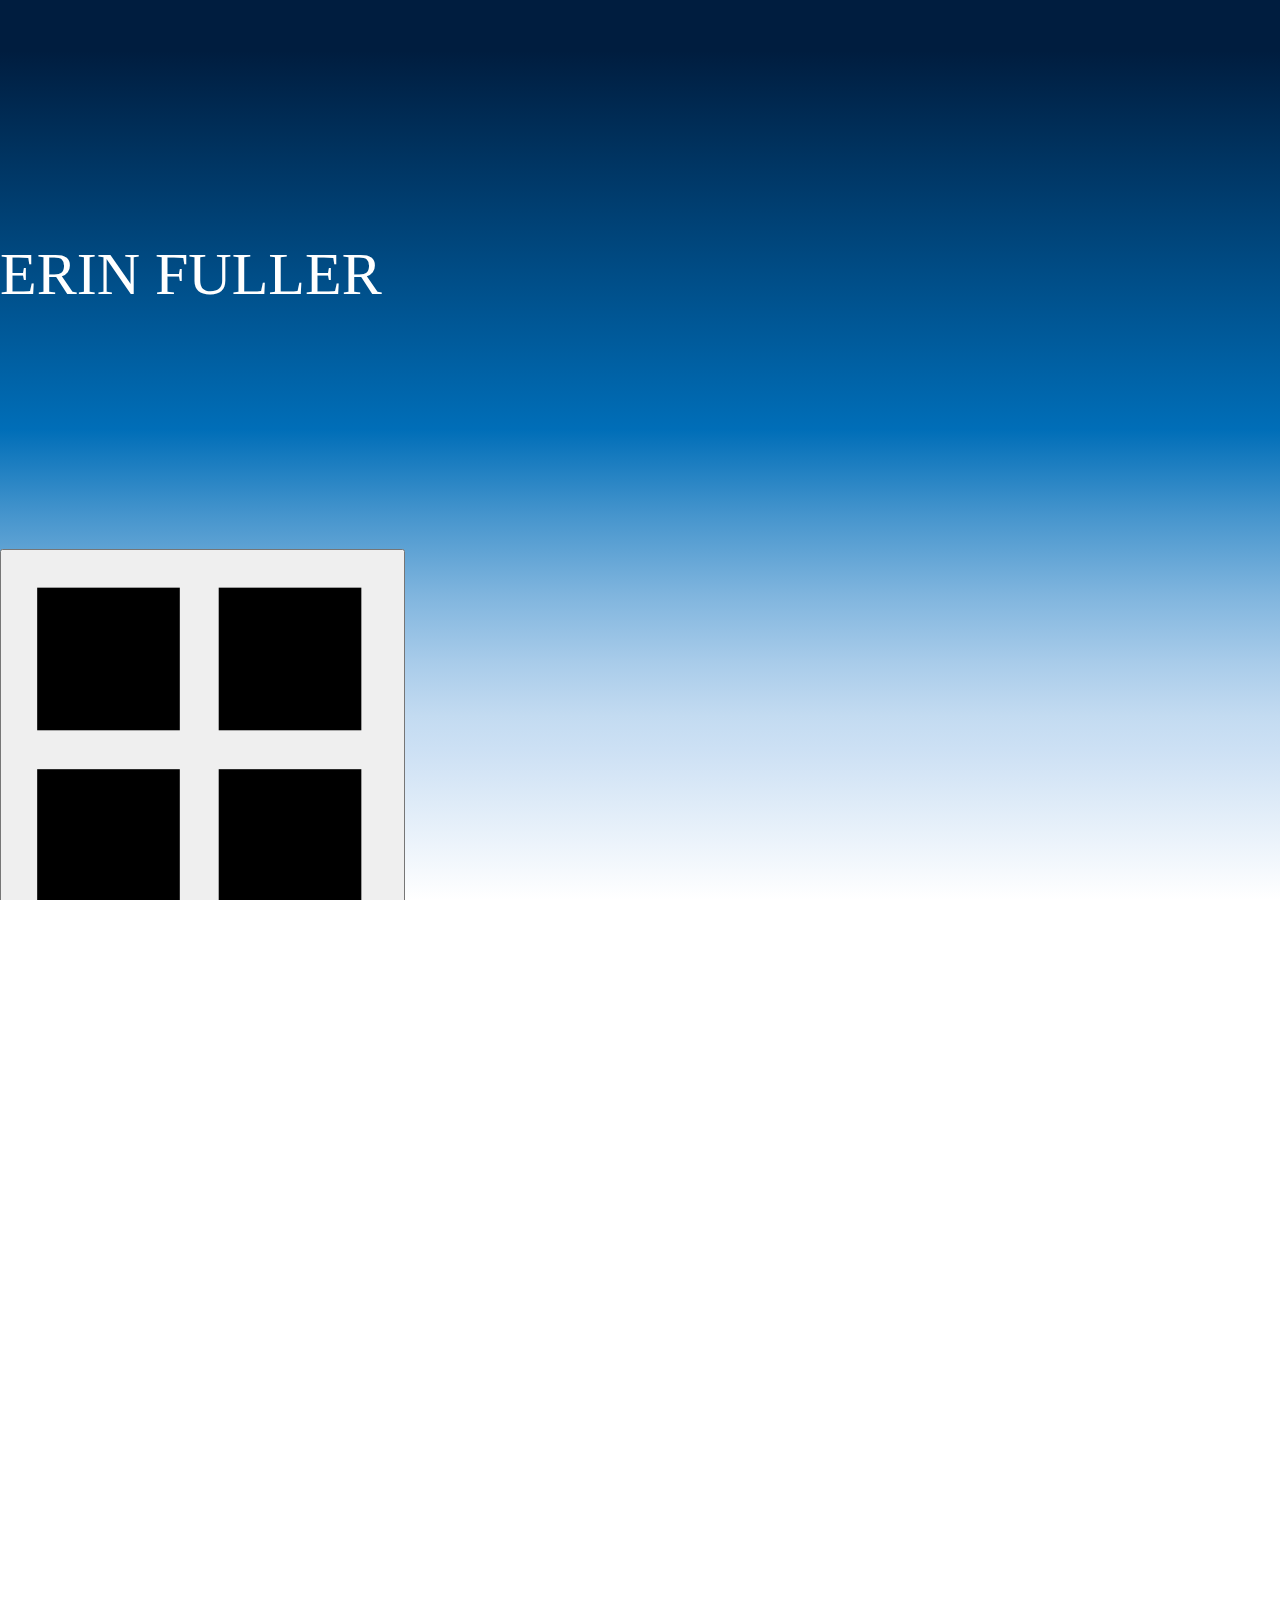
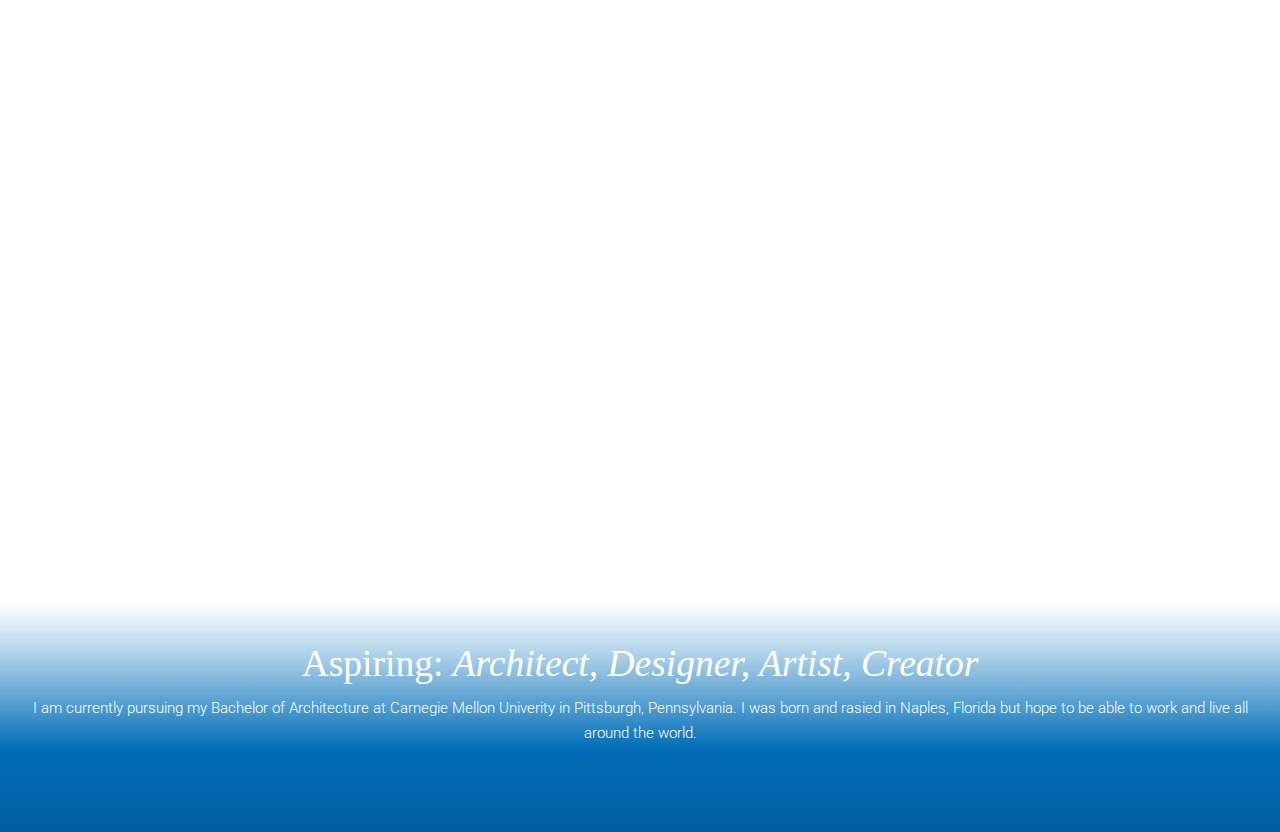
<file: index.html>
<!DOCTYPE html>
<html lang="en">
<head>
<meta charset="UTF-8" />
<meta http-equiv="Content-Type" content="text/html; charset=utf-8" />
<meta name="viewport" content="width=device-width, initial-scale=1, maximum-scale=1, user-scalable=no">
<title>Monkey Digital</title>

<!-- Google fonts -->
<link href='http://fonts.googleapis.com/css?family=Roboto:400,300,700' rel='stylesheet' type='text/css'>


<!-- font awesome -->
<link href="//maxcdn.bootstrapcdn.com/font-awesome/4.2.0/css/font-awesome.min.css" rel="stylesheet">

<!-- bootstrap -->
<link rel="stylesheet" href="assets/bootstrap/css/bootstrap.min.css" />

<!-- animate.css -->
<link rel="stylesheet" href="assets/animate/animate.css" />


<!-- gallery -->
<link rel="stylesheet" href="assets/gallery/blueimp-gallery.min.css">

<!-- favicon -->
<link rel="shortcut icon" href="images/favicon.png" type="image/x-icon">
<link rel="icon" href="images/favicon.png" type="image/x-icon">

<link rel="stylesheet" type="text/css" href="assets/slidingheader/layout-simple.css" />



<link rel="stylesheet" href="assets/style.css">

</head>

<body id="home">
		<div id="container">
			<header class="intro">
				<div class="intro__content">
					<h1>ERIN FULLER</h1>
						
						
						<button class="trigger">						
							<svg width="100%" height="100%" viewBox="0 0 60 60" preserveAspectRatio="none">
								<g class="icon icon--grid">
									<rect x="32.5" y="5.5" width="22" height="22"/>
									<rect x="4.5" y="5.5" width="22" height="22"/>
									<rect x="32.5" y="33.5" width="22" height="22"/>
									<rect x="4.5" y="33.5" width="22" height="22"/>
								</g>
								<g class="icon icon--cross">
									<line x1="4.5" y1="55.5" x2="54.953" y2="5.046"/>
									<line x1="54.953" y1="55.5" x2="4.5" y2="5.047"/>
								</g>
							</svg>
							<span>View content</span>
						</button>
				</div><!-- /intro__content -->
			</header><!-- /intro -->
			
			<section class="items-wrap">
			<div class="container">
				<div class="spacer">
				<div class="row">

					</div>
<div class="site-wrap cfix js-site-wrap">
  <div class="site-container">
    <div class="site-content">
      <header class="site-header">
          <h1> ERrin FFUller</h1>
        <div class="logo-container">
            <div class="logo-wrap js-editable-target editable">
                  <div class="h1  ">
    <a href="/projects"> <STRONG>ERIN FULLER </STRONG>  //   ARCHITECTURE & DESIGN </a>
</div>
<div class="H2">
    architecture &amp; design</div>

            </div>
<div class="hamburger-click-area js-hamburger">
  <div class="hamburger">
    <i></i>
    <i></i>
    <i></i>
  </div>
</div>
        </div>
            <div class="nav-container">
              <nav class="js-editable-target editable">
      <div class="gallery-title"><a href="/projects" class="active">WORK</a></div>
    <div class="page-title">
      <a href="/about">ABOUT</a>
    </div>
    <div class="page-title">
      <a href="/contact">CONTACT</a>
    </div>
    <div class="page-title">
      <a href="/exploration">EXPLORATION</a>
    </div>
                  <div class="social nav-social">
                    <ul>
                    </ul>
                  </div>
              </nav>
            </div>
      </header>
      <main>
        <section class="project-covers js-editable-target editable" data-context="theme.gallery.projects">
            <a class="js-editable-target editable project-cover js-project-cover-touch hold-space" href="/studio" data-context="pages" data-identity="id:p58712fa78dc3f0b141ec53ef5d299c4d8a049bd3723473a35084e">
              <div class="cover-content-container">
                <div class="cover-image-wrap">
                  <div class="cover-image">
          <style>
            @media (min-width: 0) {
              [data-identity='id:p58712fa78dc3f0b141ec53ef5d299c4d8a049bd3723473a35084e'] div.cover-normal {
                background-image: url('https://pro2-bar-s3-cdn-cf1.myportfolio.com/9dc78e8a6f9cfe66b10e9b8c467111ba/2e91ba47128795.5871311187181_car_4x3.jpg?h=5b309f3eb6cacfd66c8eb8c5f042fe77');
              }
            }
              @media (max-width: 640px) {
                [data-identity='id:p58712fa78dc3f0b141ec53ef5d299c4d8a049bd3723473a35084e'] div.cover-normal {
                  background-image: url('https://pro2-bar-s3-cdn-cf1.myportfolio.com/9dc78e8a6f9cfe66b10e9b8c467111ba/2e91ba47128795.5871311187181_carw_4x3x640.jpg?h=994b29e8603637457e2122534eb79e20');
                }
              }
              @media (min-width: 641px) and (max-width: 1280px) {
                [data-identity='id:p58712fa78dc3f0b141ec53ef5d299c4d8a049bd3723473a35084e'] div.cover-normal {
                  background-image: url('https://pro2-bar-s3-cdn-cf1.myportfolio.com/9dc78e8a6f9cfe66b10e9b8c467111ba/2e91ba47128795.5871311187181_carw_4x3x1280.jpg?h=c91eeea581fac055fe3bb3672d7efadc');
                }
              }
              @media (min-width: 1281px) and (max-width: 1355px) {
                [data-identity='id:p58712fa78dc3f0b141ec53ef5d299c4d8a049bd3723473a35084e'] div.cover-normal {
                  background-image: url('https://pro2-bar-s3-cdn-cf1.myportfolio.com/9dc78e8a6f9cfe66b10e9b8c467111ba/2e91ba47128795.5871311187181_carw_4x3x1366.jpg?h=2dbfd42510c5b0378758eb259bb35dfb');
                }
              }
              @media (min-width: 1355px) and (max-width: 1920px) {
                [data-identity='id:p58712fa78dc3f0b141ec53ef5d299c4d8a049bd3723473a35084e'] div.cover-normal {
                  background-image: url('https://pro2-bar-s3-cdn-cf1.myportfolio.com/9dc78e8a6f9cfe66b10e9b8c467111ba/2e91ba47128795.5871311187181_carw_4x3x1920.jpg?h=bf382abb494f4000c6d56a61ed9dd1a5');
                }
              }
              @media (min-width: 1921px) and (max-width: 2560px) {
                [data-identity='id:p58712fa78dc3f0b141ec53ef5d299c4d8a049bd3723473a35084e'] div.cover-normal {
                  background-image: url('https://pro2-bar-s3-cdn-cf1.myportfolio.com/9dc78e8a6f9cfe66b10e9b8c467111ba/2e91ba47128795.5871311187181_carw_4x3x2560.jpg?h=68f4f77b47ade51d64935964ecd0951c');
                }
              }
              @media (min-width: 2561px) {
                [data-identity='id:p58712fa78dc3f0b141ec53ef5d299c4d8a049bd3723473a35084e'] div.cover-normal {
                  background-image: url('https://pro2-bar-s3-cdn-cf1.myportfolio.com/9dc78e8a6f9cfe66b10e9b8c467111ba/2e91ba47128795.5871311187181_carw_4x3x5120.jpg?h=e00554ea7cb236bad5d126da9286e438');
                }
              }
          </style>
                      <div class="cover cover-normal"></div>
                  </div>
                </div>
                <div class="details-wrap">
                  <div class="details">
                    <div class="details-inner">
                        <div class="title">WEDDING PAVILION</div>
                    </div>
                  </div>
                </div>
              </div>
            </a>
            <a class="js-editable-target editable project-cover js-project-cover-touch hold-space" href="/digital" data-context="pages" data-identity="id:p58712e46ef26660f47cbbc874010e9823b41119c4e442f26a555e">
              <div class="cover-content-container">
                <div class="cover-image-wrap">
                  <div class="cover-image">
          <style>
            @media (min-width: 0) {
              [data-identity='id:p58712e46ef26660f47cbbc874010e9823b41119c4e442f26a555e'] div.cover-normal {
                background-image: url('https://pro2-bar-s3-cdn-cf6.myportfolio.com/9dc78e8a6f9cfe66b10e9b8c467111ba/0a179647128451.58712ead705b9_car_4x3.jpg?h=883b8ea11b8925e3937094ce1637f304');
              }
            }
              @media (max-width: 640px) {
                [data-identity='id:p58712e46ef26660f47cbbc874010e9823b41119c4e442f26a555e'] div.cover-normal {
                  background-image: url('https://pro2-bar-s3-cdn-cf6.myportfolio.com/9dc78e8a6f9cfe66b10e9b8c467111ba/0a179647128451.58712ead705b9_carw_4x3x640.jpg?h=73a54e875a3da33f46ce109bfcfa70e3');
                }
              }
              @media (min-width: 641px) and (max-width: 1280px) {
                [data-identity='id:p58712e46ef26660f47cbbc874010e9823b41119c4e442f26a555e'] div.cover-normal {
                  background-image: url('https://pro2-bar-s3-cdn-cf6.myportfolio.com/9dc78e8a6f9cfe66b10e9b8c467111ba/0a179647128451.58712ead705b9_carw_4x3x1280.jpg?h=deeb265ccee8a7f108bd4fc3cd319db0');
                }
              }
              @media (min-width: 1281px) and (max-width: 1355px) {
                [data-identity='id:p58712e46ef26660f47cbbc874010e9823b41119c4e442f26a555e'] div.cover-normal {
                  background-image: url('https://pro2-bar-s3-cdn-cf6.myportfolio.com/9dc78e8a6f9cfe66b10e9b8c467111ba/0a179647128451.58712ead705b9_carw_4x3x1366.jpg?h=44607de9bf1bce654093c287626b303c');
                }
              }
              @media (min-width: 1355px) and (max-width: 1920px) {
                [data-identity='id:p58712e46ef26660f47cbbc874010e9823b41119c4e442f26a555e'] div.cover-normal {
                  background-image: url('https://pro2-bar-s3-cdn-cf6.myportfolio.com/9dc78e8a6f9cfe66b10e9b8c467111ba/0a179647128451.58712ead705b9_carw_4x3x1920.jpg?h=48ee5f1245e4cf77183809a4353f5220');
                }
              }
              @media (min-width: 1921px) and (max-width: 2560px) {
                [data-identity='id:p58712e46ef26660f47cbbc874010e9823b41119c4e442f26a555e'] div.cover-normal {
                  background-image: url('https://pro2-bar-s3-cdn-cf6.myportfolio.com/9dc78e8a6f9cfe66b10e9b8c467111ba/0a179647128451.58712ead705b9_carw_4x3x2560.jpg?h=2173bf602fb19cebc1e7dd7972e78ebe');
                }
              }
              @media (min-width: 2561px) {
                [data-identity='id:p58712e46ef26660f47cbbc874010e9823b41119c4e442f26a555e'] div.cover-normal {
                  background-image: url('https://pro2-bar-s3-cdn-cf6.myportfolio.com/9dc78e8a6f9cfe66b10e9b8c467111ba/0a179647128451.58712ead705b9_carw_4x3x5120.jpg?h=6b28ea23f4d3a8de360155f2b716eea5');
                }
              }
          </style>
                      <div class="cover cover-normal"></div>
                  </div>
                </div>
                <div class="details-wrap">
                  <div class="details">
                    <div class="details-inner">
                        <div class="title">DIGITAL MEDIA</div>
                    </div>
                  </div>
                </div>
              </div>
            </a>
            <a class="js-editable-target editable project-cover js-project-cover-touch hold-space" href="/drafting" data-context="pages" data-identity="id:p58714a94e2098cd2db7d3c06cb7a32c222ef3017d7b873162ae71">
              <div class="cover-content-container">
                <div class="cover-image-wrap">
                  <div class="cover-image">
          <style>
            @media (min-width: 0) {
              [data-identity='id:p58714a94e2098cd2db7d3c06cb7a32c222ef3017d7b873162ae71'] div.cover-normal {
                background-image: url('https://pro2-bar-s3-cdn-cf1.myportfolio.com/9dc78e8a6f9cfe66b10e9b8c467111ba/950eb447132403.58714d7670531_car_4x3.jpg?h=cfb6c5cbc83b3111ed34c96f1fd51851');
              }
            }
              @media (max-width: 640px) {
                [data-identity='id:p58714a94e2098cd2db7d3c06cb7a32c222ef3017d7b873162ae71'] div.cover-normal {
                  background-image: url('https://pro2-bar-s3-cdn-cf1.myportfolio.com/9dc78e8a6f9cfe66b10e9b8c467111ba/950eb447132403.58714d7670531_carw_4x3x640.jpg?h=671739e963452ac87f20fc9b02aae005');
                }
              }
              @media (min-width: 641px) and (max-width: 1280px) {
                [data-identity='id:p58714a94e2098cd2db7d3c06cb7a32c222ef3017d7b873162ae71'] div.cover-normal {
                  background-image: url('https://pro2-bar-s3-cdn-cf1.myportfolio.com/9dc78e8a6f9cfe66b10e9b8c467111ba/950eb447132403.58714d7670531_carw_4x3x1280.jpg?h=37855df6f2077590d8bec3f0b9e13fc7');
                }
              }
              @media (min-width: 1281px) and (max-width: 1355px) {
                [data-identity='id:p58714a94e2098cd2db7d3c06cb7a32c222ef3017d7b873162ae71'] div.cover-normal {
                  background-image: url('https://pro2-bar-s3-cdn-cf1.myportfolio.com/9dc78e8a6f9cfe66b10e9b8c467111ba/950eb447132403.58714d7670531_carw_4x3x1366.jpg?h=b278f3f6b5ba5cd6d87c5322535a456a');
                }
              }
              @media (min-width: 1355px) and (max-width: 1920px) {
                [data-identity='id:p58714a94e2098cd2db7d3c06cb7a32c222ef3017d7b873162ae71'] div.cover-normal {
                  background-image: url('https://pro2-bar-s3-cdn-cf1.myportfolio.com/9dc78e8a6f9cfe66b10e9b8c467111ba/950eb447132403.58714d7670531_carw_4x3x1920.jpg?h=f4315f60c1935cd8aa4a85fba17b1403');
                }
              }
              @media (min-width: 1921px) and (max-width: 2560px) {
                [data-identity='id:p58714a94e2098cd2db7d3c06cb7a32c222ef3017d7b873162ae71'] div.cover-normal {
                  background-image: url('https://pro2-bar-s3-cdn-cf1.myportfolio.com/9dc78e8a6f9cfe66b10e9b8c467111ba/950eb447132403.58714d7670531_carw_4x3x2560.jpg?h=a6e446b85937b0b9463026a00230e031');
                }
              }
              @media (min-width: 2561px) {
                [data-identity='id:p58714a94e2098cd2db7d3c06cb7a32c222ef3017d7b873162ae71'] div.cover-normal {
                  background-image: url('https://pro2-bar-s3-cdn-cf1.myportfolio.com/9dc78e8a6f9cfe66b10e9b8c467111ba/950eb447132403.58714d7670531_carw_4x3x5120.jpg?h=877df643a5a0ea2c67aae56f94a9d91a');
                }
              }
          </style>
                      <div class="cover cover-normal"></div>
                  </div>
                </div>
                <div class="details-wrap">
                  <div class="details">
                    <div class="details-inner">
                        <div class="title">DRAFTING</div>
                    </div>
                  </div>
                </div>
              </div>
            </a>
            <a class="js-editable-target editable project-cover js-project-cover-touch hold-space" href="/analog" data-context="pages" data-identity="id:p58712c50b764a020223faaa260499ed4b1009d0094ede852a3db2">
              <div class="cover-content-container">
                <div class="cover-image-wrap">
                  <div class="cover-image">
          <style>
            @media (min-width: 0) {
              [data-identity='id:p58712c50b764a020223faaa260499ed4b1009d0094ede852a3db2'] div.cover-normal {
                background-image: url('https://pro2-bar-s3-cdn-cf.myportfolio.com/9dc78e8a6f9cfe66b10e9b8c467111ba/8a824247128211.58712cc2de0a3_car_4x3.jpg?h=5814bc1f740f942932f7f29a7cb7447d');
              }
            }
              @media (max-width: 640px) {
                [data-identity='id:p58712c50b764a020223faaa260499ed4b1009d0094ede852a3db2'] div.cover-normal {
                  background-image: url('https://pro2-bar-s3-cdn-cf.myportfolio.com/9dc78e8a6f9cfe66b10e9b8c467111ba/8a824247128211.58712cc2de0a3_carw_4x3x640.jpg?h=18be6b59b9aebaa0669a0cea5abab0de');
                }
              }
              @media (min-width: 641px) and (max-width: 1280px) {
                [data-identity='id:p58712c50b764a020223faaa260499ed4b1009d0094ede852a3db2'] div.cover-normal {
                  background-image: url('https://pro2-bar-s3-cdn-cf.myportfolio.com/9dc78e8a6f9cfe66b10e9b8c467111ba/8a824247128211.58712cc2de0a3_carw_4x3x1280.jpg?h=abe225dcd4863a6dd890bb76913ae183');
                }
              }
              @media (min-width: 1281px) and (max-width: 1355px) {
                [data-identity='id:p58712c50b764a020223faaa260499ed4b1009d0094ede852a3db2'] div.cover-normal {
                  background-image: url('https://pro2-bar-s3-cdn-cf.myportfolio.com/9dc78e8a6f9cfe66b10e9b8c467111ba/8a824247128211.58712cc2de0a3_carw_4x3x1366.jpg?h=93fab2acec60437b2e4fa54676ebcdbd');
                }
              }
              @media (min-width: 1355px) and (max-width: 1920px) {
                [data-identity='id:p58712c50b764a020223faaa260499ed4b1009d0094ede852a3db2'] div.cover-normal {
                  background-image: url('https://pro2-bar-s3-cdn-cf.myportfolio.com/9dc78e8a6f9cfe66b10e9b8c467111ba/8a824247128211.58712cc2de0a3_carw_4x3x1920.jpg?h=f56c8518815b5b0d0cad531b98eb8444');
                }
              }
              @media (min-width: 1921px) and (max-width: 2560px) {
                [data-identity='id:p58712c50b764a020223faaa260499ed4b1009d0094ede852a3db2'] div.cover-normal {
                  background-image: url('https://pro2-bar-s3-cdn-cf.myportfolio.com/9dc78e8a6f9cfe66b10e9b8c467111ba/8a824247128211.58712cc2de0a3_carw_4x3x2560.jpg?h=143650fb672e9e156b5fecf4453049b5');
                }
              }
              @media (min-width: 2561px) {
                [data-identity='id:p58712c50b764a020223faaa260499ed4b1009d0094ede852a3db2'] div.cover-normal {
                  background-image: url('https://pro2-bar-s3-cdn-cf.myportfolio.com/9dc78e8a6f9cfe66b10e9b8c467111ba/8a824247128211.58712cc2de0a3_carw_4x3x5120.jpg?h=52a2c70b4811e63c07bd4ee0e7cbff5b');
                }
              }
          </style>
                      <div class="cover cover-normal"></div>
                  </div>
                </div>
                <div class="details-wrap">
                  <div class="details">
                    <div class="details-inner">
                        <div class="title">CONTOUR DRAWINGS</div>
                    </div>
                  </div>
                </div>
              </div>
            </a>
            <a class="js-editable-target editable project-cover js-project-cover-touch hold-space" href="/studio-work" data-context="pages" data-identity="id:p587140ed78e4ed82dfdd451ce796b33b33c177ab2ddf6887ccaa2">
              <div class="cover-content-container">
                <div class="cover-image-wrap">
                  <div class="cover-image">
          <style>
            @media (min-width: 0) {
              [data-identity='id:p587140ed78e4ed82dfdd451ce796b33b33c177ab2ddf6887ccaa2'] div.cover-normal {
                background-image: url('https://pro2-bar-s3-cdn-cf3.myportfolio.com/9dc78e8a6f9cfe66b10e9b8c467111ba/4bc69f47131267.5871441f37733_car_4x3.jpg?h=7a0822df69dec1197b6cf012dd296aa3');
              }
            }
              @media (max-width: 640px) {
                [data-identity='id:p587140ed78e4ed82dfdd451ce796b33b33c177ab2ddf6887ccaa2'] div.cover-normal {
                  background-image: url('https://pro2-bar-s3-cdn-cf3.myportfolio.com/9dc78e8a6f9cfe66b10e9b8c467111ba/4bc69f47131267.5871441f37733_carw_4x3x640.jpg?h=d20d74e678904062d4f6b70ed35c9078');
                }
              }
              @media (min-width: 641px) and (max-width: 1280px) {
                [data-identity='id:p587140ed78e4ed82dfdd451ce796b33b33c177ab2ddf6887ccaa2'] div.cover-normal {
                  background-image: url('https://pro2-bar-s3-cdn-cf3.myportfolio.com/9dc78e8a6f9cfe66b10e9b8c467111ba/4bc69f47131267.5871441f37733_carw_4x3x1280.jpg?h=449e6e6938327c291e90279d4522b260');
                }
              }
              @media (min-width: 1281px) and (max-width: 1355px) {
                [data-identity='id:p587140ed78e4ed82dfdd451ce796b33b33c177ab2ddf6887ccaa2'] div.cover-normal {
                  background-image: url('https://pro2-bar-s3-cdn-cf3.myportfolio.com/9dc78e8a6f9cfe66b10e9b8c467111ba/4bc69f47131267.5871441f37733_carw_4x3x1366.jpg?h=80b344e16a1daef49140afe449d45f56');
                }
              }
              @media (min-width: 1355px) and (max-width: 1920px) {
                [data-identity='id:p587140ed78e4ed82dfdd451ce796b33b33c177ab2ddf6887ccaa2'] div.cover-normal {
                  background-image: url('https://pro2-bar-s3-cdn-cf3.myportfolio.com/9dc78e8a6f9cfe66b10e9b8c467111ba/4bc69f47131267.5871441f37733_carw_4x3x1920.jpg?h=02d911345b855721aba8d09564950414');
                }
              }
              @media (min-width: 1921px) and (max-width: 2560px) {
                [data-identity='id:p587140ed78e4ed82dfdd451ce796b33b33c177ab2ddf6887ccaa2'] div.cover-normal {
                  background-image: url('https://pro2-bar-s3-cdn-cf3.myportfolio.com/9dc78e8a6f9cfe66b10e9b8c467111ba/4bc69f47131267.5871441f37733_carw_4x3x2560.jpg?h=ee9d3e291481f564a2117351bce3a973');
                }
              }
              @media (min-width: 2561px) {
                [data-identity='id:p587140ed78e4ed82dfdd451ce796b33b33c177ab2ddf6887ccaa2'] div.cover-normal {
                  background-image: url('https://pro2-bar-s3-cdn-cf3.myportfolio.com/9dc78e8a6f9cfe66b10e9b8c467111ba/4bc69f47131267.5871441f37733_carw_4x3x5120.jpg?h=49ad2ff4720830ec00b84064170ed732');
                }
              }
          </style>
                      <div class="cover cover-normal"></div>
                  </div>
                </div>
                <div class="details-wrap">
                  <div class="details">
                    <div class="details-inner">
                        <div class="title">STUDIO WORK</div>
                    </div>
                  </div>
                </div>
              </div>
            </a>
            <a class="js-editable-target editable project-cover js-project-cover-touch hold-space" href="/charcoal" data-context="pages" data-identity="id:p587133020dfc5c64da5f0ee120964fa152f8751f15f640bcfdf61">
              <div class="cover-content-container">
                <div class="cover-image-wrap">
                  <div class="cover-image">
          <style>
            @media (min-width: 0) {
              [data-identity='id:p587133020dfc5c64da5f0ee120964fa152f8751f15f640bcfdf61'] div.cover-normal {
                background-image: url('https://pro2-bar-s3-cdn-cf6.myportfolio.com/9dc78e8a6f9cfe66b10e9b8c467111ba/a41d8947129103.5871333e06adf_car_4x3.jpg?h=796d40f42f4d2e60bb154fdcab7a76f6');
              }
            }
              @media (max-width: 640px) {
                [data-identity='id:p587133020dfc5c64da5f0ee120964fa152f8751f15f640bcfdf61'] div.cover-normal {
                  background-image: url('https://pro2-bar-s3-cdn-cf6.myportfolio.com/9dc78e8a6f9cfe66b10e9b8c467111ba/a41d8947129103.5871333e06adf_carw_4x3x640.jpg?h=aaa0378e5373cab30381dfb69831ac07');
                }
              }
              @media (min-width: 641px) and (max-width: 1280px) {
                [data-identity='id:p587133020dfc5c64da5f0ee120964fa152f8751f15f640bcfdf61'] div.cover-normal {
                  background-image: url('https://pro2-bar-s3-cdn-cf6.myportfolio.com/9dc78e8a6f9cfe66b10e9b8c467111ba/a41d8947129103.5871333e06adf_carw_4x3x1280.jpg?h=35d700fed49ec5dc264b1bd66ae86a55');
                }
              }
              @media (min-width: 1281px) and (max-width: 1355px) {
                [data-identity='id:p587133020dfc5c64da5f0ee120964fa152f8751f15f640bcfdf61'] div.cover-normal {
                  background-image: url('https://pro2-bar-s3-cdn-cf6.myportfolio.com/9dc78e8a6f9cfe66b10e9b8c467111ba/a41d8947129103.5871333e06adf_carw_4x3x1366.jpg?h=9966898f1a23e54a22d69665fd36d9cc');
                }
              }
              @media (min-width: 1355px) and (max-width: 1920px) {
                [data-identity='id:p587133020dfc5c64da5f0ee120964fa152f8751f15f640bcfdf61'] div.cover-normal {
                  background-image: url('https://pro2-bar-s3-cdn-cf6.myportfolio.com/9dc78e8a6f9cfe66b10e9b8c467111ba/a41d8947129103.5871333e06adf_carw_4x3x1920.jpg?h=0a75a2035d5442a2cd781b6cb0259e26');
                }
              }
              @media (min-width: 1921px) and (max-width: 2560px) {
                [data-identity='id:p587133020dfc5c64da5f0ee120964fa152f8751f15f640bcfdf61'] div.cover-normal {
                  background-image: url('https://pro2-bar-s3-cdn-cf6.myportfolio.com/9dc78e8a6f9cfe66b10e9b8c467111ba/a41d8947129103.5871333e06adf_carw_4x3x2560.jpg?h=6508663e0ee73f1b61e51ceac70cde4a');
                }
              }
              @media (min-width: 2561px) {
                [data-identity='id:p587133020dfc5c64da5f0ee120964fa152f8751f15f640bcfdf61'] div.cover-normal {
                  background-image: url('https://pro2-bar-s3-cdn-cf6.myportfolio.com/9dc78e8a6f9cfe66b10e9b8c467111ba/a41d8947129103.5871333e06adf_carw_4x3x5120.jpg?h=d6ef7678a158e81c8be3790bb0d2dce9');
                }
              }
          </style>
                      <div class="cover cover-normal"></div>
                  </div>
                </div>
                <div class="details-wrap">
                  <div class="details">
                    <div class="details-inner">
                        <div class="title">SPATIAL DRAWINGS</div>
                    </div>
                  </div>
                </div>
              </div>
            </a>
        </section>
            <section class="back-to-top js-editable-target editable">
              <a href="#"><span class="arrow">↑</span>Back to Top</a>
            </section>
            <a class="back-to-top-fixed" href="#">
              <svg version="1.1" id="Layer_1" xmlns="http://www.w3.org/2000/svg" xmlns:xlink="http://www.w3.org/1999/xlink" x="0px" y="0px" viewBox="0 0 26 26" style="enable-background:new 0 0 26 26;" xml:space="preserve" class="icon icon-back-to-top">
              <g>
                <path
              </g>
              </svg>
            </a>
      </main>
    </div>
  </div>
</div>

				</div>
				</div>
			</div>
			</section>
				
		</div><!-- /container -->




<div class="about">
	<div class="overlay spacer text-center">
	<div class="container">
	<h2>Aspiring: <em> Architect, Designer, Artist, Creator</em></h2>
	<p>I am currently pursuing my Bachelor of Architecture at Carnegie Mellon Univerity in Pittsburgh, Pennsylvania. I was born and rasied in Naples, Florida but hope to be able to work and live all around the world.  </p>

	</div>
	</div>
</div>







<!-- The Bootstrap Image Gallery lightbox, should be a child element of the document body -->
<div id="blueimp-gallery" class="blueimp-gallery blueimp-gallery-controls">
    <!-- The container for the modal slides -->
    <div class="slides"></div>
    <!-- Controls for the borderless lightbox -->
    <h3 class="title">title</h3>
    <a class="prev">‹</a>
    <a class="next">›</a>
    <a class="close">×</a>
    <!-- The modal dialog, which will be used to wrap the lightbox content -->    
</div>





<!-- jquery -->
<script src="assets/jquery.js"></script>

<!-- wow script -->
<script src="assets/wow/wow.min.js"></script>

<!-- slider -->
<script src="assets/slidingheader/classie.js"></script>


<!-- boostrap -->
<script src="assets/bootstrap/js/bootstrap.js" type="text/javascript" ></script>

<!-- jquery mobile -->
<script src="assets/mobile/touchSwipe.min.js"></script>


<!-- jquery mobile -->
<script src="assets/respond/respond.js"></script>

<!-- gallery -->
<script src="assets/gallery/jquery.blueimp-gallery.min.js"></script>

<!-- custom script -->
<script src="assets/script.js"></script>

</body>
</html>
</file>
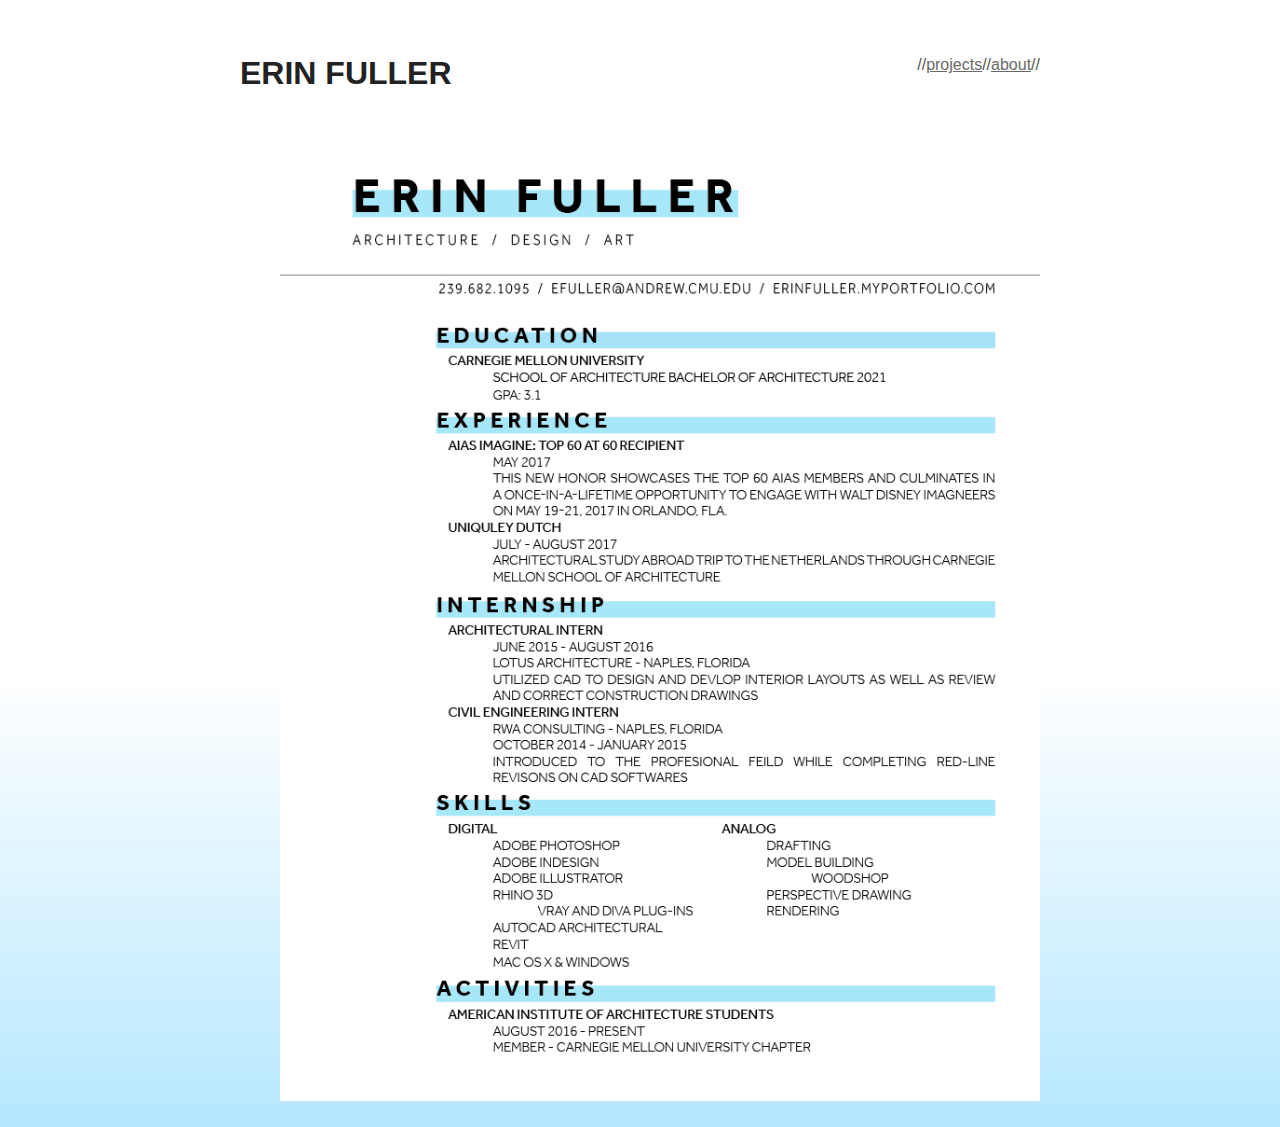
<file: about.html>
<!DOCTYPE html>
<html>
    
    <head>
        <meta charset="utf-8">
        <meta http-equiv="X-UA-Compatible" content="IE=edge">
        <title>ERIN FULLER PORTFOLIO</title>
        <meta name="description" content="An interactive getting started guide for Brackets.">
        <meta name="viewport" content="width=device-width, initial-scale=1.0, maximum-scale=1.0, user-scalable=no"/>
        <link rel="stylesheet" href="main.css">
    </head>
    
    <nav class="indigo darken-4" role="navigation">
  <div class="nav-wrapper container left">
    <ul>
        <li> // </li>
        <li><a href="about.html">about</a></li>
        <li> // </li>
      <li><a href="privacy.html">projects</a></li>
        <li> // </li>
        </ul>
      <H1> ERIN FULLER </H1>
      
  </div>
</nav>
    
    
    
    <body>
       

        <!--
            LET US KNOW WHAT YOU THINK
        -->
        
        <ul class="rig columns-1">
<li> <img src = "ERIN%20FULLER%20-%20RESUME%202.png" >

        
    </body>
</html>
</file>
<file: assets/slidingheader/layout-simple.css>
.intro {
	position: fixed;
	z-index: 10;
	overflow: hidden;
	width: 100%;
	height: 100%;
      background : -moz-linear-gradient(50% 100% 90deg,rgba(255, 255, 255, 1) 0%,rgba(204, 224, 244, 1) 16.84%,rgba(195, 219, 241, 1) 20.4%,rgba(169, 204, 234, 1) 26.3%,rgba(128, 181, 222, 1) 33.84%,rgba(70, 149, 205, 1) 42.72%,rgba(0, 110, 184, 1) 52.27%,rgba(0, 29, 63, 1) 94.37%);
  background : -webkit-linear-gradient(90deg, rgba(255, 255, 255, 1) 0%, rgba(204, 224, 244, 1) 16.84%, rgba(195, 219, 241, 1) 20.4%, rgba(169, 204, 234, 1) 26.3%, rgba(128, 181, 222, 1) 33.84%, rgba(70, 149, 205, 1) 42.72%, rgba(0, 110, 184, 1) 52.27%, rgba(0, 29, 63, 1) 94.37%);
  background : -webkit-gradient(linear,50% 100% ,50% 0% ,color-stop(0,rgba(255, 255, 255, 1) ),color-stop(0.1684,rgba(204, 224, 244, 1) ),color-stop(0.204,rgba(195, 219, 241, 1) ),color-stop(0.263,rgba(169, 204, 234, 1) ),color-stop(0.3384,rgba(128, 181, 222, 1) ),color-stop(0.4272,rgba(70, 149, 205, 1) ),color-stop(0.5227,rgba(0, 110, 184, 1) ),color-stop(0.9437,rgba(0, 29, 63, 1) ));
  background : -o-linear-gradient(90deg, rgba(255, 255, 255, 1) 0%, rgba(204, 224, 244, 1) 16.84%, rgba(195, 219, 241, 1) 20.4%, rgba(169, 204, 234, 1) 26.3%, rgba(128, 181, 222, 1) 33.84%, rgba(70, 149, 205, 1) 42.72%, rgba(0, 110, 184, 1) 52.27%, rgba(0, 29, 63, 1) 94.37%);
  background : -ms-linear-gradient(90deg, rgba(255, 255, 255, 1) 0%, rgba(204, 224, 244, 1) 16.84%, rgba(195, 219, 241, 1) 20.4%, rgba(169, 204, 234, 1) 26.3%, rgba(128, 181, 222, 1) 33.84%, rgba(70, 149, 205, 1) 42.72%, rgba(0, 110, 184, 1) 52.27%, rgba(0, 29, 63, 1) 94.37%);
  -ms-filter: "progid:DXImageTransform.Microsoft.gradient(startColorstr='#FFFFFF', endColorstr='#001D3F' ,GradientType=0)";
  background : linear-gradient(0deg, rgba(255, 255, 255, 1) 0%, rgba(204, 224, 244, 1) 16.84%, rgba(195, 219, 241, 1) 20.4%, rgba(169, 204, 234, 1) 26.3%, rgba(128, 181, 222, 1) 33.84%, rgba(70, 149, 205, 1) 42.72%, rgba(0, 110, 184, 1) 52.27%, rgba(0, 29, 63, 1) 94.37%);
  filter: progid:DXImageTransform.Microsoft.gradient(startColorstr='#001D3F',endColorstr='#FFFFFF' , GradientType=0);

	.st1{fill:url(#SVGID_2_);}
</style>
<defs>
</defs>
<g>
	<linearGradient id="SVGID_1_" gradientUnits="userSpaceOnUse" x1="1440" y1="1800" x2="1440" y2="0">
		<stop  offset="0" style="stop-color:#FFFFFF"/>
		<stop  offset="0.1684" style="stop-color:#CCE0F4"/>
		<stop  offset="0.204" style="stop-color:#C3DBF1"/>
		<stop  offset="0.263" style="stop-color:#A9CCEA"/>
		<stop  offset="0.3384" style="stop-color:#80B5DE"/>
		<stop  offset="0.4272" style="stop-color:#4695CD"/>
		<stop  offset="0.5227" style="stop-color:#006EB8"/>
		<stop  offset="0.9437" style="stop-color:#001D3F"/>
	</linearGradient>
	<rect class="st0" width="2880" height="1800"/>
</g>
</svg>
</file>
<file: assets/style.css>
body {	color:#666;	font:300 15px/15px Roboto,Arial,Helvetica;background-color:#fff;-webkit-font-smoothing:antialiased;background-color: #FFFFFF;}

a{color:#5E9A18; text-decoration:none;}
a:hover{color:#666;}
.btn,a,.btn:hover,a:hover {
-webkit-transition: all 0.3s ease-in-out;
-moz-transition: all 0.3s ease-in-out;
-ms-transition: all 0.3s ease-in-out;
-o-transition: all 0.3s ease-in-out;
transition: all 0.3s ease-in-out;
outline: none !important;
}

h1,h2,h3,h4{margin: 0;line-height: 1em;}
h1{font:300 4em effra;padding:5em 0;color: #fff;}
h2{font:300 2.5em Effra;margin-bottom:0.3em; color: white}
h3{font:300 2em effra;margin-bottom: 1em;}


p{font-size:1em;line-height: 1.7em; margin-bottom: 1.7em; COLOR: WHITE}

.btn-default{border:none;border-radius: 0;background: #5E9A18 !important;color:#fff !important;font-size: 0.85em;padding:0.5em 1em;}
.btn-default:hover{background: #487712 !important;padding:0.5em 2em; }

.container{width: 100%;max-width: 1600px;}

.spacer{padding: 4em 0;}



/*gallery*/
.items-wrap .gallery-items{position:relative;margin-bottom: 2em;display: block;overflow: hidden;}
.items-wrap .gallery-items:hover img{-webkit-transition: all 0.3s ease-in-out;-moz-transition: all 0.3s ease-in-out;-ms-transition: all 0.3s ease-in-out;-o-transition: all 0.3s ease-in-out;transition: all 0.3s ease-in-out;}
.items-wrap .gallery-items .caption{position: absolute;top: 0;right: 0;left: 0; bottom: 0;background: rgba(0,0,0,0.8);text-align: center;opacity:0;color: #fff;}
.items-wrap .gallery-items .caption h3{margin-top:-27%;margin-bottom: 1em;-webkit-transition: all 0.3s ease-in-out;-moz-transition: all 0.3s ease-in-out;-ms-transition: all 0.3s ease-in-out;-o-transition: all 0.3s ease-in-out;transition: all 0.3s ease-in-out;}
.items-wrap .gallery-items .caption:hover h3{margin-top: 27%;}
.items-wrap .gallery-items:hover .caption{opacity:1;-webkit-transition: all 0.3s ease-in-out;-moz-transition: all 0.3s ease-in-out;-ms-transition: all 0.3s ease-in-out;-o-transition: all 0.3s ease-in-out;transition: all 0.3s ease-in-out;}
/*gallery*/



/*about*/
.about{background: -moz-linear-gradient(50% 100% 90deg,rgba(0, 94, 161, 1) 0%,rgba(0, 110, 184, 1) 33.42%,rgba(74, 152, 205, 1) 48.93%,rgba(171, 207, 231, 1) 70.24%,rgba(231, 242, 248, 1) 85.15%,rgba(255, 255, 255, 1) 92.21%);
  background : -webkit-linear-gradient(90deg, rgba(0, 94, 161, 1) 0%, rgba(0, 110, 184, 1) 33.42%, rgba(74, 152, 205, 1) 48.93%, rgba(171, 207, 231, 1) 70.24%, rgba(231, 242, 248, 1) 85.15%, rgba(255, 255, 255, 1) 92.21%);
  background : -webkit-gradient(linear,50% 100% ,50% 0% ,color-stop(0,rgba(0, 94, 161, 1) ),color-stop(0.3342,rgba(0, 110, 184, 1) ),color-stop(0.4893,rgba(74, 152, 205, 1) ),color-stop(0.7024,rgba(171, 207, 231, 1) ),color-stop(0.8515,rgba(231, 242, 248, 1) ),color-stop(0.9221,rgba(255, 255, 255, 1) ));
  background : -o-linear-gradient(90deg, rgba(0, 94, 161, 1) 0%, rgba(0, 110, 184, 1) 33.42%, rgba(74, 152, 205, 1) 48.93%, rgba(171, 207, 231, 1) 70.24%, rgba(231, 242, 248, 1) 85.15%, rgba(255, 255, 255, 1) 92.21%);
  background : -ms-linear-gradient(90deg, rgba(0, 94, 161, 1) 0%, rgba(0, 110, 184, 1) 33.42%, rgba(74, 152, 205, 1) 48.93%, rgba(171, 207, 231, 1) 70.24%, rgba(231, 242, 248, 1) 85.15%, rgba(255, 255, 255, 1) 92.21%);
  -ms-filter: "progid:DXImageTransform.Microsoft.gradient(startColorstr='#005EA1', endColorstr='#FFFFFF' ,GradientType=0)";
  background : linear-gradient(0deg, rgba(0, 94, 161, 1) 0%, rgba(0, 110, 184, 1) 33.42%, rgba(74, 152, 205, 1) 48.93%, rgba(171, 207, 231, 1) 70.24%, rgba(231, 242, 248, 1) 85.15%, rgba(255, 255, 255, 1) 92.21%);
  filter: progid:DXImageTransform.Microsoft.gradient(startColorstr='#FFFFFF',endColorstr='#005EA1' , GradientType=0);}

/*about*/




@media (max-width: 1400px) {		
	h1{padding: 4em 0;}
}

@media (max-width: 1200px) {
	h3{font-size: 1.5em;margin-bottom: 0.5em;}
}	

@media (max-width: 900px) {
	.items-wrap .gallery-items .caption:hover h3{margin-top: 20%;}
}	

@media (max-width: 767px) {
	h1{padding: 4em 0 0 0;font-size: 2em;}
	.spacer{padding: 2em 0;}

}
</file>
<file: main.css>
html {
    background-color: black;
    background-image: linear-gradient(0deg, rgb(181, 231, 255) 0%, white 40%);
    -webkit-font-smoothing: antialiased;
}

body {
    background: ;

    color: #545454;
    font-family: Effra, sans-serif;
    font-size: 16px;
    line-height: 1.5;
    margin: 0 auto;
    max-width: 800px;
    padding: 2em 2em 4em;
}

h1, h2, h3, h4, h5, h6 {
    color: #222;
    font-weight: 600;
    line-height: 1.3;
}

h2 {
    text-align: center; color: #4d4d4d
}

a {
    color: dimgray;
}

b, strong {
    font-weight: 600;
}

samp {
    display: none;
}

ul {
    list-style-type: none;
    margin: 10;
    padding: ;
}
li {
    float: RIGHT;
}

a {
    display: inline-block;
    padding: 0px;
    background-color: ;
}



@keyframes colorize {
    0% {
        -webkit-filter: grayscale(100%);
        filter: grayscale(100%);
    }
    100% {
        -webkit-filter: grayscale(0%);
        filter: grayscale(0%);
    }
}





ul.rig {
	list-style: none;
	font-size: 0px;
	margin-left: -2.5%; /* should match li left margin */
}
ul.rig li {
	display: inline-block;
	padding: 0px;
	margin: 0 0 2.5% 2.5%;

	font-size: 16px;
	font-size: 1rem;
	vertical-align: top;


}
ul.rig li img {
	max-width: 100%;
	height: auto;
	margin: 0 0 0px;
}
ul.rig li h3 {
	margin: 0 0 0px;
}
ul.rig li p {
	font-size: .9em;
	line-height: 1.5em;
	color: #999;
}
/* class for 2 columns */
ul.rig.columns-2 li {
	width: 47.5%; /* this value + 2.5 should = 50% */
}
/* class for 3 columns */
ul.rig.columns-3 li {
	width: 30.5%; /* this value + 2.5 should = 33% */
}
/* class for 4 columns */
ul.rig.columns-4 li {
	width: 22.5%; /* this value + 2.5 should = 25% */
}
 
@media (max-width: 480px) {
	ul.grid-nav li {
		display: block;
		margin: 0 0 5px;
	}
	ul.grid-nav li a {
		display: block;
	}
	ul.rig {
		margin-left: 0;
	}
	ul.rig li {
		width: 100% !important; /* over-ride all li styles */
		margin: 0 0 1px;
	}
}
</file>
<file: assets/gallery/blueimp-gallery.min.css>
@charset "UTF-8";.blueimp-gallery,.blueimp-gallery>.slides>.slide>.slide-content{position:absolute;top:0;right:0;bottom:0;left:0;-moz-backface-visibility:hidden}.blueimp-gallery>.slides>.slide>.slide-content{margin:auto;width:auto;height:auto;max-width:100%;max-height:100%;opacity:1}.blueimp-gallery{position:fixed;z-index:999999;overflow:hidden;background:#000;background:rgba(0,0,0,.9);opacity:0;display:none;direction:ltr;-ms-touch-action:none;touch-action:none}.blueimp-gallery-carousel{position:relative;z-index:auto;margin:1em auto;padding-bottom:56.25%;box-shadow:0 0 10px #000;-ms-touch-action:pan-y;touch-action:pan-y}.blueimp-gallery-display{display:block;opacity:1}.blueimp-gallery>.slides{position:relative;height:100%;overflow:hidden}.blueimp-gallery-carousel>.slides{position:absolute}.blueimp-gallery>.slides>.slide{position:relative;float:left;height:100%;text-align:center;-webkit-transition-timing-function:cubic-bezier(0.645,.045,.355,1);-moz-transition-timing-function:cubic-bezier(0.645,.045,.355,1);-ms-transition-timing-function:cubic-bezier(0.645,.045,.355,1);-o-transition-timing-function:cubic-bezier(0.645,.045,.355,1);transition-timing-function:cubic-bezier(0.645,.045,.355,1)}.blueimp-gallery,.blueimp-gallery>.slides>.slide>.slide-content{-webkit-transition:opacity .5s linear;-moz-transition:opacity .5s linear;-ms-transition:opacity .5s linear;-o-transition:opacity .5s linear;transition:opacity .5s linear}.blueimp-gallery>.slides>.slide-loading{background:url(../img/loading.gif) center no-repeat;background-size:64px 64px}.blueimp-gallery>.slides>.slide-loading>.slide-content{opacity:0}.blueimp-gallery>.slides>.slide-error{background:url(../img/error.png) center no-repeat}.blueimp-gallery>.slides>.slide-error>.slide-content{display:none}.blueimp-gallery>.prev,.blueimp-gallery>.next{position:absolute;top:50%;left:15px;width:40px;height:40px;margin-top:-23px;font-family:"Helvetica Neue",Helvetica,Arial,sans-serif;font-size:60px;font-weight:100;line-height:30px;color:#fff;text-decoration:none;text-shadow:0 0 2px #000;text-align:center;background:#222;background:rgba(0,0,0,.5);-webkit-box-sizing:content-box;-moz-box-sizing:content-box;box-sizing:content-box;border:3px solid #fff;-webkit-border-radius:23px;-moz-border-radius:23px;border-radius:23px;opacity:.5;cursor:pointer;display:none}.blueimp-gallery>.next{left:auto;right:15px}.blueimp-gallery>.close,.blueimp-gallery>.title{position:absolute;top:15px;left:15px;margin:0 40px 0 0;font-size:20px;line-height:30px;color:#fff;text-shadow:0 0 2px #000;opacity:.8;display:none}.blueimp-gallery>.close{padding:15px;right:15px;left:auto;margin:-15px;font-size:30px;text-decoration:none;cursor:pointer}.blueimp-gallery>.play-pause{position:absolute;right:15px;bottom:15px;width:15px;height:15px;background:url(../img/play-pause.png) 0 0 no-repeat;cursor:pointer;opacity:.5;display:none}.blueimp-gallery-playing>.play-pause{background-position:-15px 0}.blueimp-gallery>.prev:hover,.blueimp-gallery>.next:hover,.blueimp-gallery>.close:hover,.blueimp-gallery>.title:hover,.blueimp-gallery>.play-pause:hover{color:#fff;opacity:1}.blueimp-gallery-controls>.prev,.blueimp-gallery-controls>.next,.blueimp-gallery-controls>.close,.blueimp-gallery-controls>.title,.blueimp-gallery-controls>.play-pause{display:block;-webkit-transform:translateZ(0);-moz-transform:translateZ(0);-ms-transform:translateZ(0);-o-transform:translateZ(0);transform:translateZ(0)}.blueimp-gallery-single>.prev,.blueimp-gallery-left>.prev,.blueimp-gallery-single>.next,.blueimp-gallery-right>.next,.blueimp-gallery-single>.play-pause{display:none}.blueimp-gallery>.slides>.slide>.slide-content,.blueimp-gallery>.prev,.blueimp-gallery>.next,.blueimp-gallery>.close,.blueimp-gallery>.play-pause{-webkit-user-select:none;-khtml-user-select:none;-moz-user-select:none;-ms-user-select:none;user-select:none}body:last-child .blueimp-gallery>.slides>.slide-error{background-image:url(../img/error.svg)}body:last-child .blueimp-gallery>.play-pause{width:20px;height:20px;background-size:40px 20px;background-image:url(../img/play-pause.svg)}body:last-child .blueimp-gallery-playing>.play-pause{background-position:-20px 0}*+html .blueimp-gallery>.slides>.slide{min-height:300px}*+html .blueimp-gallery>.slides>.slide>.slide-content{position:relative}@charset "UTF-8";.blueimp-gallery>.indicator{position:absolute;top:auto;right:15px;bottom:15px;left:15px;margin:0 40px;padding:0;list-style:none;text-align:center;line-height:10px;display:none}.blueimp-gallery>.indicator>li{display:inline-block;width:9px;height:9px;margin:6px 3px 0;-webkit-box-sizing:content-box;-moz-box-sizing:content-box;box-sizing:content-box;border:1px solid transparent;background:#ccc;background:rgba(255,255,255,.25)center no-repeat;border-radius:5px;box-shadow:0 0 2px #000;opacity:.5;cursor:pointer}.blueimp-gallery>.indicator>li:hover,.blueimp-gallery>.indicator>.active{background-color:#fff;border-color:#fff;opacity:1}.blueimp-gallery-controls>.indicator{display:block;-webkit-transform:translateZ(0);-moz-transform:translateZ(0);-ms-transform:translateZ(0);-o-transform:translateZ(0);transform:translateZ(0)}.blueimp-gallery-single>.indicator{display:none}.blueimp-gallery>.indicator{-webkit-user-select:none;-khtml-user-select:none;-moz-user-select:none;-ms-user-select:none;user-select:none}*+html .blueimp-gallery>.indicator>li{display:inline}@charset "UTF-8";.blueimp-gallery>.slides>.slide>.video-content>img{position:absolute;top:0;right:0;bottom:0;left:0;margin:auto;width:auto;height:auto;max-width:100%;max-height:100%;-moz-backface-visibility:hidden}.blueimp-gallery>.slides>.slide>.video-content>video{position:absolute;top:0;left:0;width:100%;height:100%}.blueimp-gallery>.slides>.slide>.video-content>iframe{position:absolute;top:100%;left:0;width:100%;height:100%;border:none}.blueimp-gallery>.slides>.slide>.video-playing>iframe{top:0}.blueimp-gallery>.slides>.slide>.video-content>a{position:absolute;top:50%;right:0;left:0;margin:-64px auto 0;width:128px;height:128px;background:url(../img/video-play.png) center no-repeat;opacity:.8;cursor:pointer}.blueimp-gallery>.slides>.slide>.video-content>a:hover{opacity:1}.blueimp-gallery>.slides>.slide>.video-playing>a,.blueimp-gallery>.slides>.slide>.video-playing>img{display:none}.blueimp-gallery>.slides>.slide>.video-content>video{display:none}.blueimp-gallery>.slides>.slide>.video-playing>video{display:block}.blueimp-gallery>.slides>.slide>.video-loading>a{background:url(../img/loading.gif) center no-repeat;background-size:64px 64px}body:last-child .blueimp-gallery>.slides>.slide>.video-content:not(.video-loading)>a{background-image:url(../img/video-play.svg)}*+html .blueimp-gallery>.slides>.slide>.video-content{height:100%}*+html .blueimp-gallery>.slides>.slide>.video-content>a{left:50%;margin-left:-64px}
</file>
